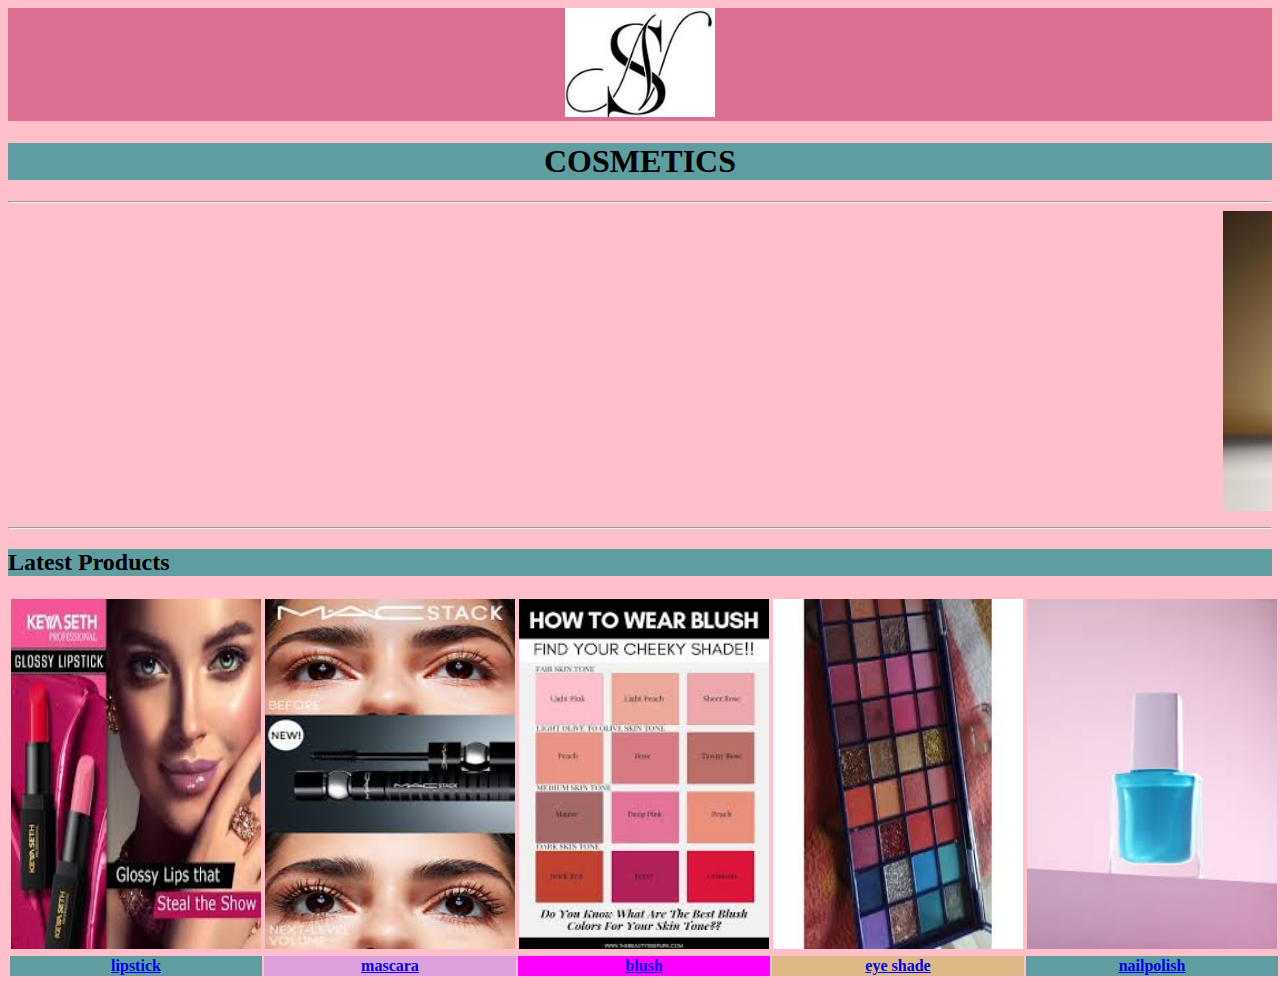
<file: index.html>
<!DOCTYPE html>
<html lang="en">
<head>
    <meta charset="UTF-8">
    <meta name="viewport" content="width=device-width, initial-scale=1.0">
    <title>MallaReddy | Home</title>
    <link rel="stylesheet" href="ind.css">
</head>
<body >
    <div align="center"><img src="images/logo1.jpg" alt="" width="150" ></div>
    <h1 align="center">COSMETICS</h1>
    <hr>
    <marquee behaviour="" direction="">
        <img src="images/ban1.jpg" alt="" width="500" height="300">
        <img src="images/ban2.jpg" alt="" width="500" height="300">
        <img src="images/ban3.jpg" alt="" width="500" height="300">
        <img src="images/ban4.jpg" alt="" width="500" height="300">

     </marquee>
    <hr>
    <h2>Latest Products</h2>
    <table>
        <tr>
                 
                <td> <img src="images/img1.jpg" alt="" width="250" height="350"></td>
                
                <td><img src="images/img2.jpg" alt="" width="250" height="350"></td>
                
                <td><img src="images/img3.jpg" alt="" width="250" height="350"></td>
                
                <td><img src="images/img4.jpg" alt="" width="250" height="350"></td>
               
                <td><img src="images/img5.jpg" alt="" width="250" height="350"></td>
        </tr>
        <tr>
            <th style="background-color: cadetblue;"><a href="lipstick.html">lipstick</a></th>
            <th style="background-color: plum;"><a href="mascara.html">mascara</a></th>
            <th style="background-color: magenta;"><a href="blush.html">blush</a></th>
            <th style="background-color: burlywood;"><a href="eyeshade.html">eye shade</a></th>
            <th style="background-color: cadetblue;"><a href="nailpolish.html">nailpolish</a></th>
            
        </tr>
    </table>
</body>
</html>
</file>
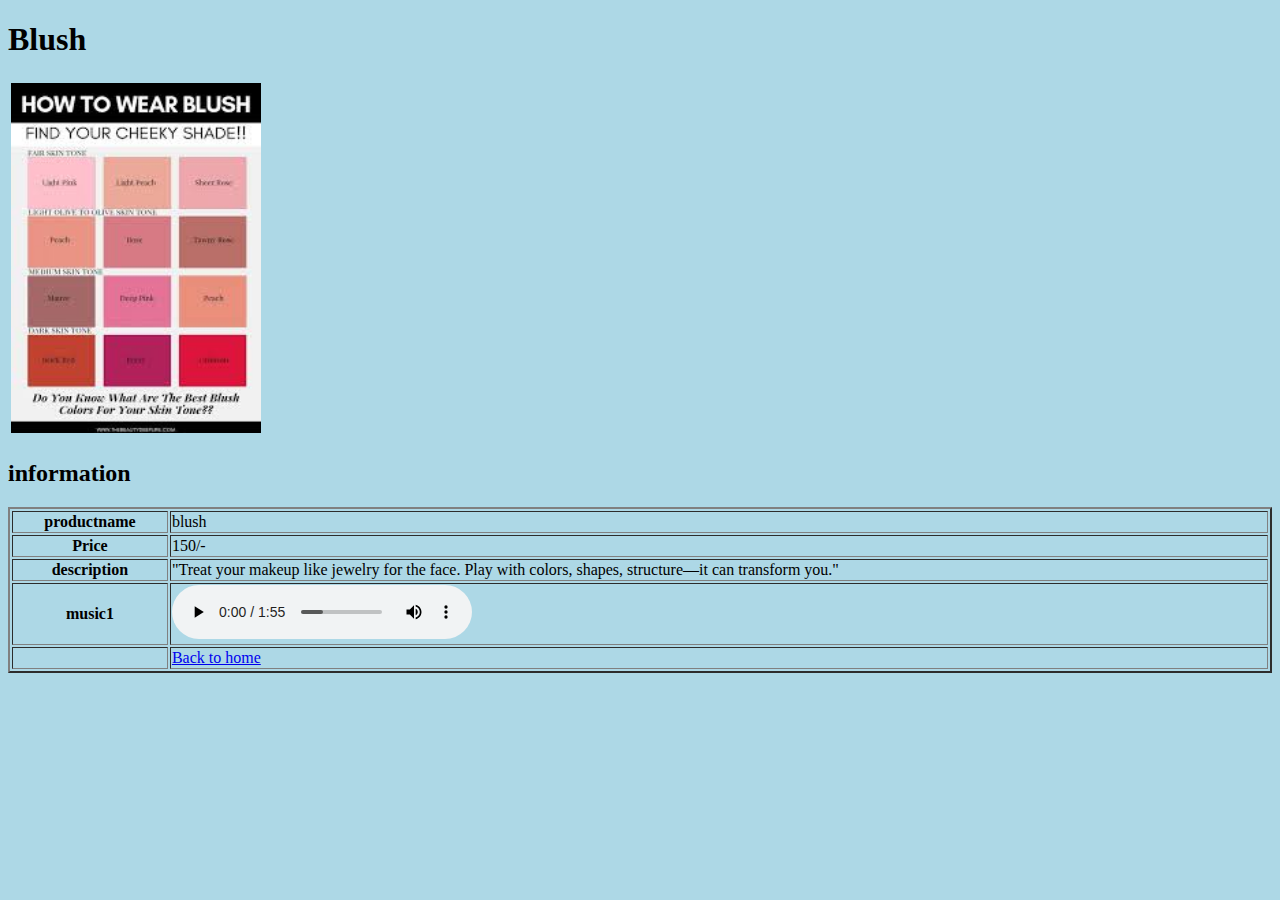
<file: blush.html>
<!DOCTYPE html>
<html lang="en">
<head>
    <meta charset="UTF-8">
    <meta name="viewport" content="width=>, initial-scale=1.0">
    <title>Document</title>
    <link rel="stylesheet" href="blush.css">
</head>
<body>
   <h1>Blush</h1>
   <table>
    <tr>
        <td><img src="images/img3.jpg" alt="" width="250" height="350"></td>
        <td><iframe width="560" height="350" src="https://www.youtube.com/embed/lp9bwlQqlzw?si=xe9r2T-K150edloh" title="YouTube video player" frameborder="0" allow="accelerometer; autoplay; clipboard-write; encrypted-media; gyroscope; picture-in-picture; web-share" referrerpolicy="strict-origin-when-cross-origin" allowfullscreen></iframe></td>
    </tr>
   </table> 
   <h2>information</h2>
   <table width="100%" border="2">
    <tr>
        <th>productname</th>
        <td>blush</td>
    </tr>

    <tr>
        <th>Price</th>
        <td>150/-</td>
    </tr>

    <tr>
        <th>description</th>
        <td>"Treat your makeup like jewelry for the face. Play with colors, shapes, structure—it can transform you."</td>
    </tr>


    <tr>
        <th>music1</th>
        <td><audio controls>
            <source src="music/music1.mp3" type="audio/ogg">
            <source src="music/music1.mp3" type="audio.mpeg">
        </audio></td>
    </tr>

    <tr>
        <th></th>
        <td><a href="index.html">Back to home</a></td>
    </tr>
   </table>
</body>
</html>
</file>
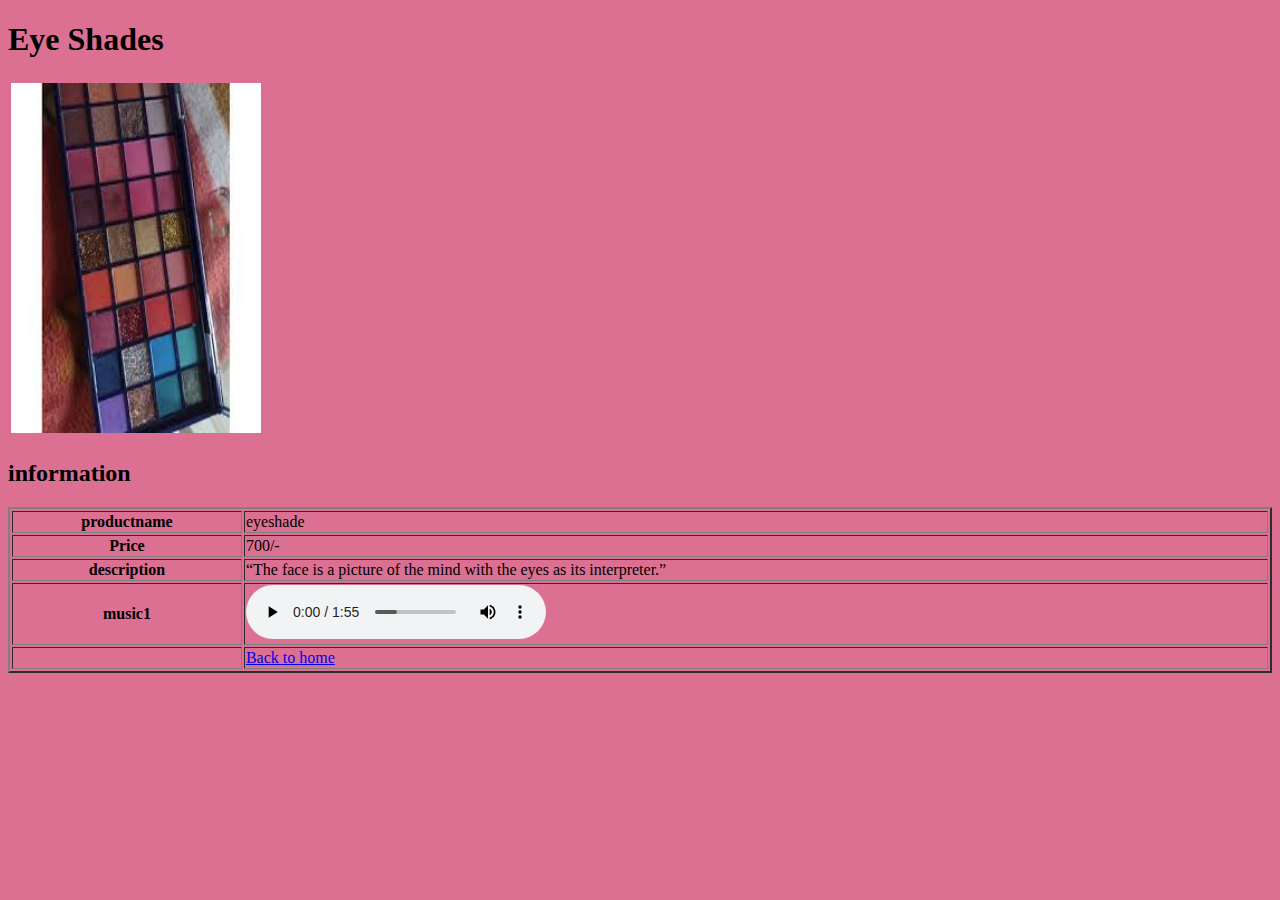
<file: eyeshade.html>
<!DOCTYPE html>
<html lang="en">
<head>
    <meta charset="UTF-8">
    <meta name="viewport" content="width=device-width, initial-scale=1.0">
    <title>Document</title>
    <link rel="stylesheet" href="eye.css">
</head>
<body>
    <h1>Eye Shades</h1>
    <table>
     <tr>
         <td><img src="images/img4.jpg" alt="" width="250" height="350"></td>
         <td><iframe width="560" height="350" src="https://www.youtube.com/embed/Gi9aIuFquUE?si=rsLH2YUbydT3WVsF" title="YouTube video player" frameborder="0" allow="accelerometer; autoplay; clipboard-write; encrypted-media; gyroscope; picture-in-picture; web-share" referrerpolicy="strict-origin-when-cross-origin" allowfullscreen></iframe></td>
     </tr>
    </table> 
    <h2>information</h2>
    <table width="100%" border="2">
     <tr>
         <th>productname</th>
         <td>eyeshade</td>
     </tr>
 
     <tr>
         <th>Price</th>
         <td>700/-</td>
     </tr>
 
     <tr>
         <th>description</th>
         <td>“The face is a picture of the mind with the eyes as its interpreter.” </td>
     </tr>
 
 
     <tr>
         <th>music1</th>
         <td><audio controls>
             <source src="music/music1.mp3" type="audio/ogg">
             <source src="music/music1.mp3" type="audio.mpeg">
         </audio></td>
     </tr>
 
     <tr>
         <th></th>
         <td><a href="index.html">Back to home</a></td>
     </tr>
    </table>  
</body>
</html>
</file>
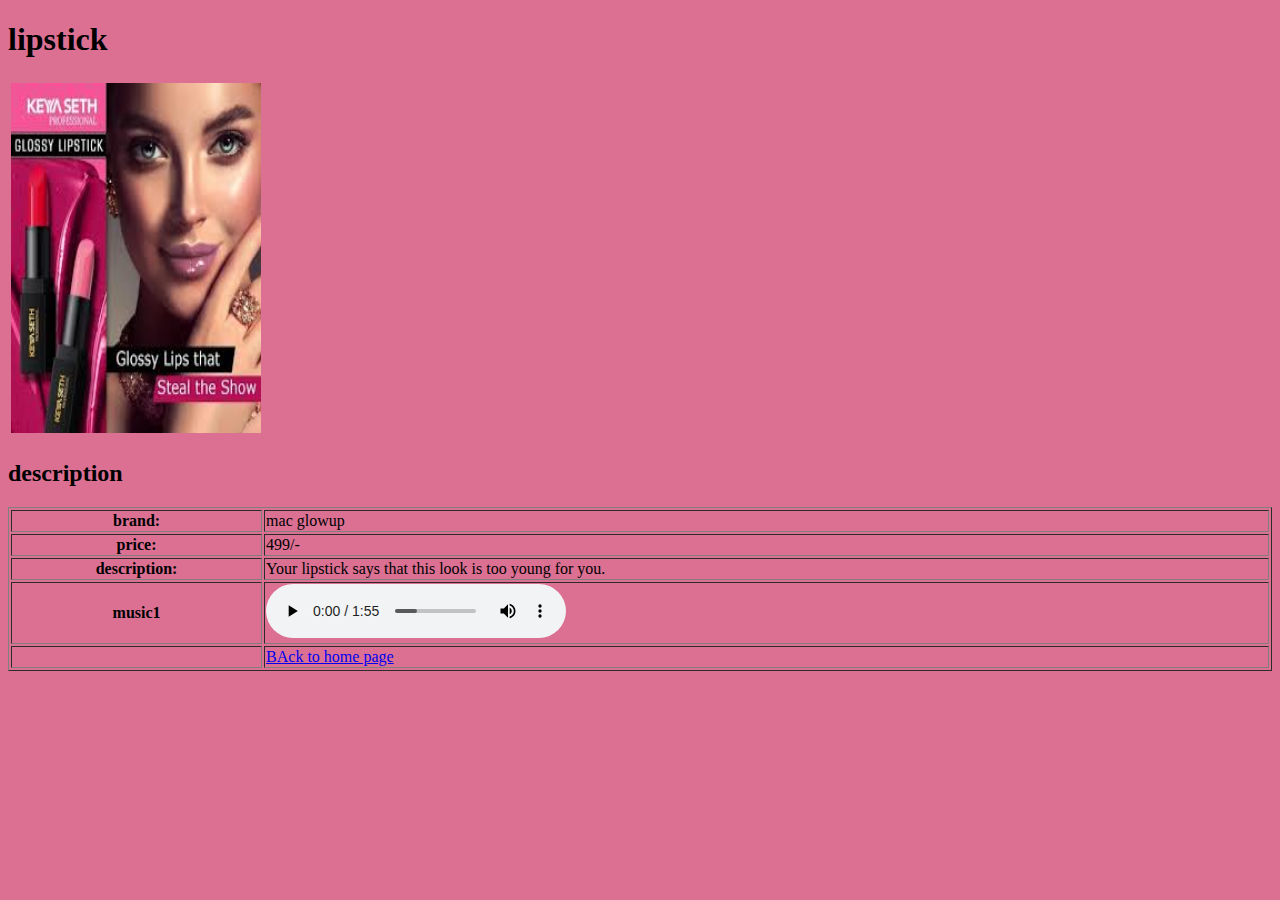
<file: lipstick.html>
<!DOCTYPE html>
<html lang="en">
<head>
    <meta charset="UTF-8">
    <meta name="viewport" content="width=>, initial-scale=1.0">
    <title>Document</title>
    <link rel="stylesheet" href="lip.css">
</head>
<body>
   <h1>lipstick</h1>
   <table>
   <tr>
    <td><img src="images/img1.jpg" alt="" width="250" height="350"></td>
    <td><iframe width="500" height="350" src="https://www.youtube.com/embed/r77vdC8-Ffo?si=s2htNUCqMUZS9Ovy" title="YouTube video player" frameborder="0" allow="accelerometer; autoplay; clipboard-write; encrypted-media; gyroscope; picture-in-picture; web-share" referrerpolicy="strict-origin-when-cross-origin" allowfullscreen></iframe></td>
   </tr>
   </table> 
   <h2>description</h2>
   <table width="100%" border="1">
   <tr>
    <th> brand:</th>
    <td> mac glowup</td>
   </tr>

   <tr>
    <th> price:</th>
    <td>  499/-</td>
   </tr>

   <tr>
    <th> description:</th>
    <td> Your lipstick says that this look is too young for you.</td>
   </tr>


   <tr>
    <th>music1</th>
    <td>
    <audio controls>
     <source src="music/music1.mp3" type="audio/ogg">
    <source src="music/music1.mp3" type="audio.mpeg">
    your browser is not support the audio file
    </audio>
    </td>
   </tr>
   <tr>
    <td></td>
    <td><a href="index.html">BAck to home page</a></td>
   </tr>
   </table>
</body>
</html>
</file>
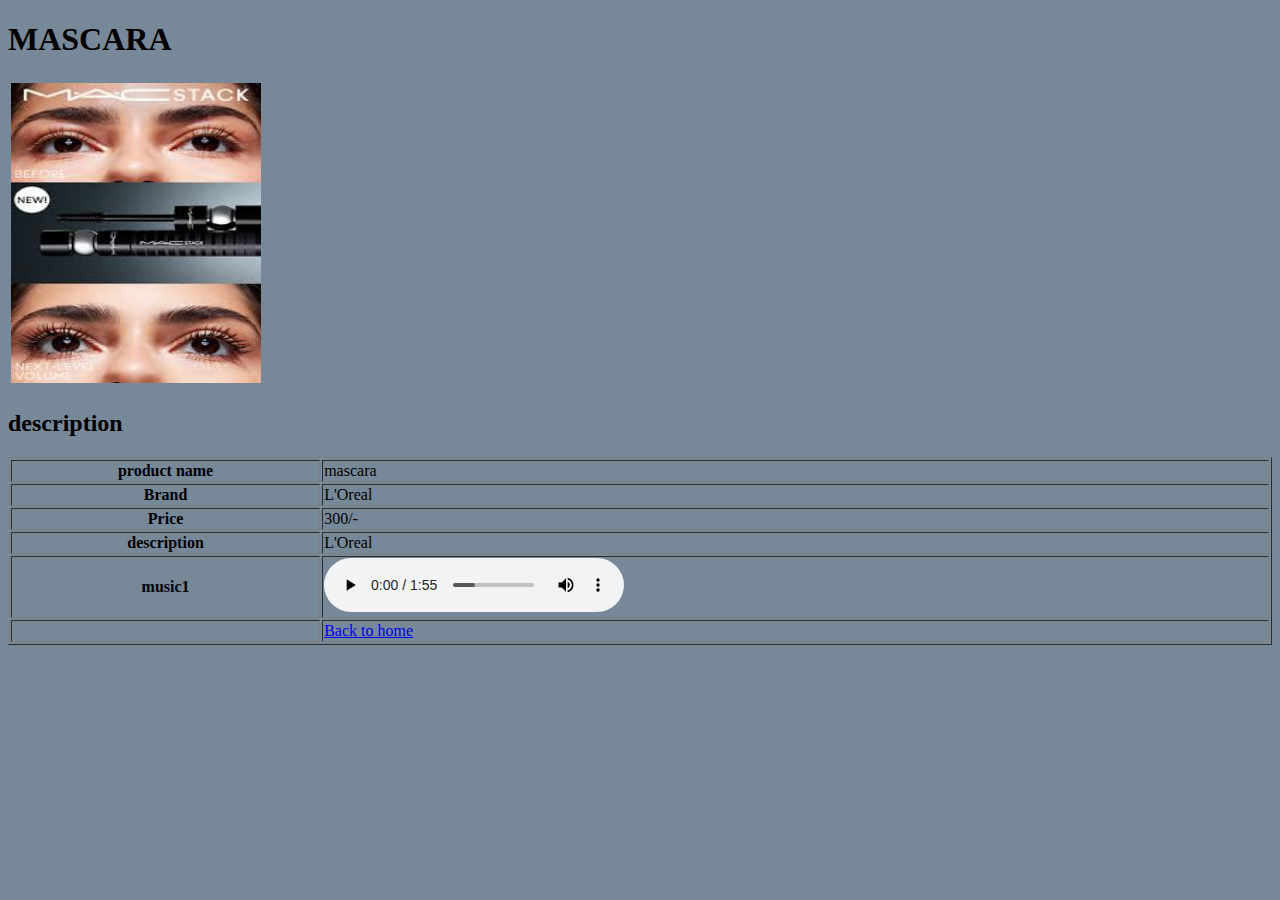
<file: mascara.html>
<!DOCTYPE html>
<html lang="en">
<head>
    <meta charset="UTF-8">
    <meta name="viewport" content="width=device-width, initial-scale=1.0">
    <title>Document</title>
    <link rel="stylesheet" href="mascara.css">
</head>
<body>
    <h1>MASCARA</h1>
    <table>
        <tr>
            <td><img src="images/img2.jpg" alt="" width="250" height="300"></td>
            <td><iframe width="560" height="300" src="https://www.youtube.com/embed/ScRJPB2BC-U?si=zHoxMbf_QZmu80Bu" title="YouTube video player" frameborder="0" allow="accelerometer; autoplay; clipboard-write; encrypted-media; gyroscope; picture-in-picture; web-share" referrerpolicy="strict-origin-when-cross-origin" allowfullscreen></iframe></td>
        </tr>
    </table>
    <h2>description</h2>
    <table width="100%" border="1">
        <tr>
            <th>product name</th>
            <td>mascara</td>
        </tr>

        <tr>
            <th> Brand</th>
            <td>L'Oreal</td>
        </tr>

        <tr>
            <th> Price</th>
            <td>300/-</td>
        </tr>

        <tr>
            <th>description</th>
            <td>L'Oreal</td>
        </tr>

        <tr>
            <th>music1</th>
            <td>
                <audio controls>
<source src="music/music1.mp3" type="audio/ogg">
<source src="music/music1.mp3" type="audio.mpeg">
                </audio>
            </td>
        </tr>

        <tr>
            <th></th>
            <td><a href="index.html">Back to home</a></td>
        </tr>
    </table>
</body>
</html>
</file>
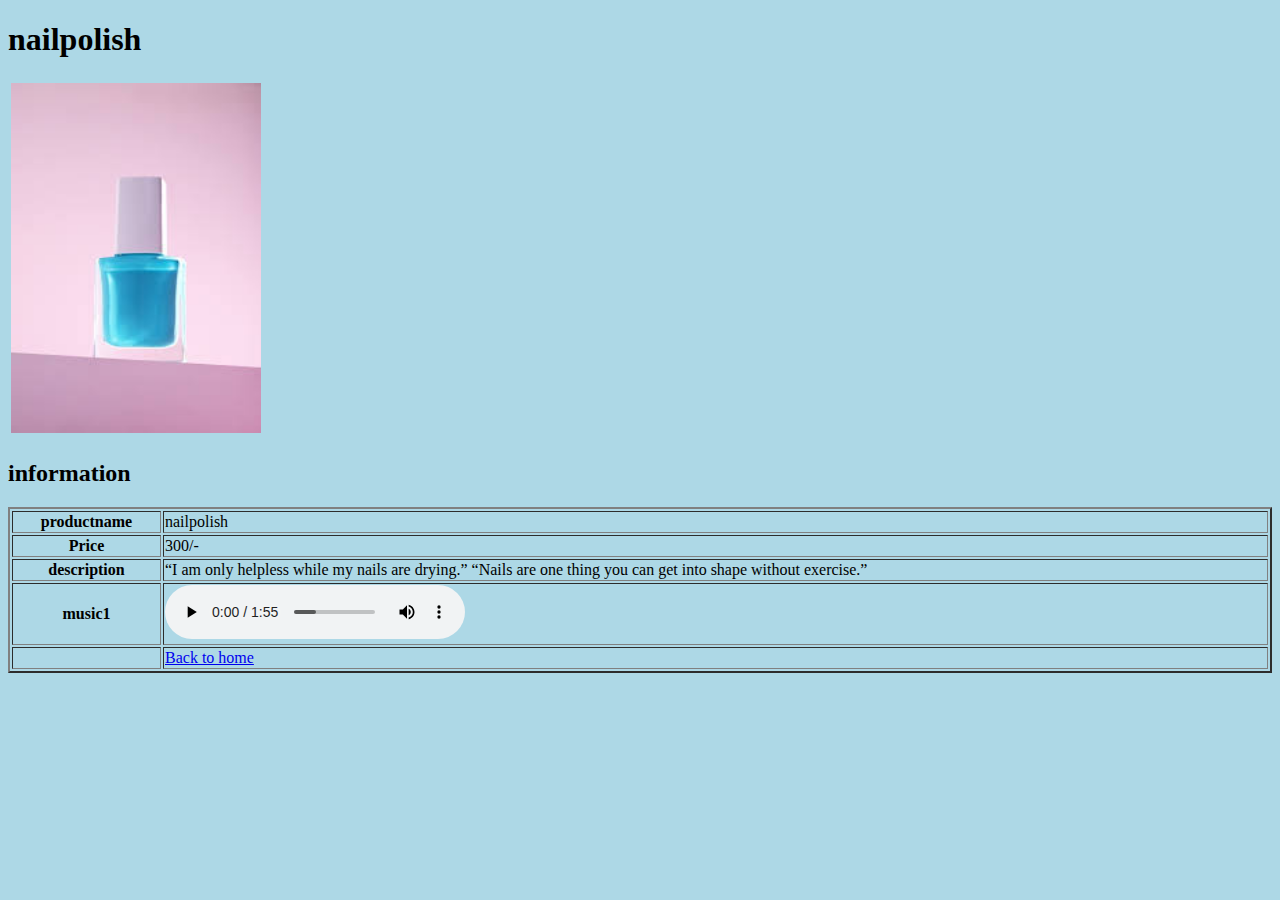
<file: nailpolish.html>
<!DOCTYPE html>
<html lang="en">
<head>
    <meta charset="UTF-8">
    <meta name="viewport" content="width=device-width, initial-scale=1.0">
    <title>Document</title>
    <link rel="stylesheet" href="nail.css">
</head>
<body>
    <h1>nailpolish</h1>
    <table>
     <tr>
         <td><img src="images/img5.jpg" alt="" width="250" height="350"></td>
         <td><iframe width="560" height="350" src="https://www.youtube.com/embed/cdeWs6WUk4E?si=BzgWGDHuAiuqSpq1" title="YouTube video player" frameborder="0" allow="accelerometer; autoplay; clipboard-write; encrypted-media; gyroscope; picture-in-picture; web-share" referrerpolicy="strict-origin-when-cross-origin" allowfullscreen></iframe></td>
     </tr>
    </table> 
    <h2>information</h2>
    <table width="100%" border="2">
     <tr>
         <th>productname</th>
         <td>nailpolish</td>
     </tr>
 
     <tr>
         <th>Price</th>
         <td>300/-</td>
     </tr>
 
     <tr>
         <th>description</th>
         <td>“I am only helpless while my nails are drying.” “Nails are one thing you can get into shape without exercise.”</td>
     </tr>
 
 
     <tr>
         <th>music1</th>
         <td><audio controls>
             <source src="music/music1.mp3" type="audio/ogg">
             <source src="music/music1.mp3" type="audio.mpeg">
         </audio></td>
     </tr>
 
     <tr>
         <th></th>
         <td><a href="index.html">Back to home</a></td>
     </tr>
    </table>  
</body>
</html>
</file>
<file: ind.css>
h1{
    background-color: cadetblue;
}
div{
    background-color: palevioletred;
}
body{
    background-color: pink;
}
h2{
    background-color: cadetblue;
}
</file>
<file: blush.css>
body{
    background-color: lightblue;
}
</file>
<file: eye.css>
body{
    background-color: palevioletred;
}
</file>
<file: lip.css>
body{
    background-color: palevioletred;
}
</file>
<file: mascara.css>
body{
    background-color: lightslategrey;
}
</file>
<file: nail.css>
body{
    background-color: lightblue;
}
</file>
